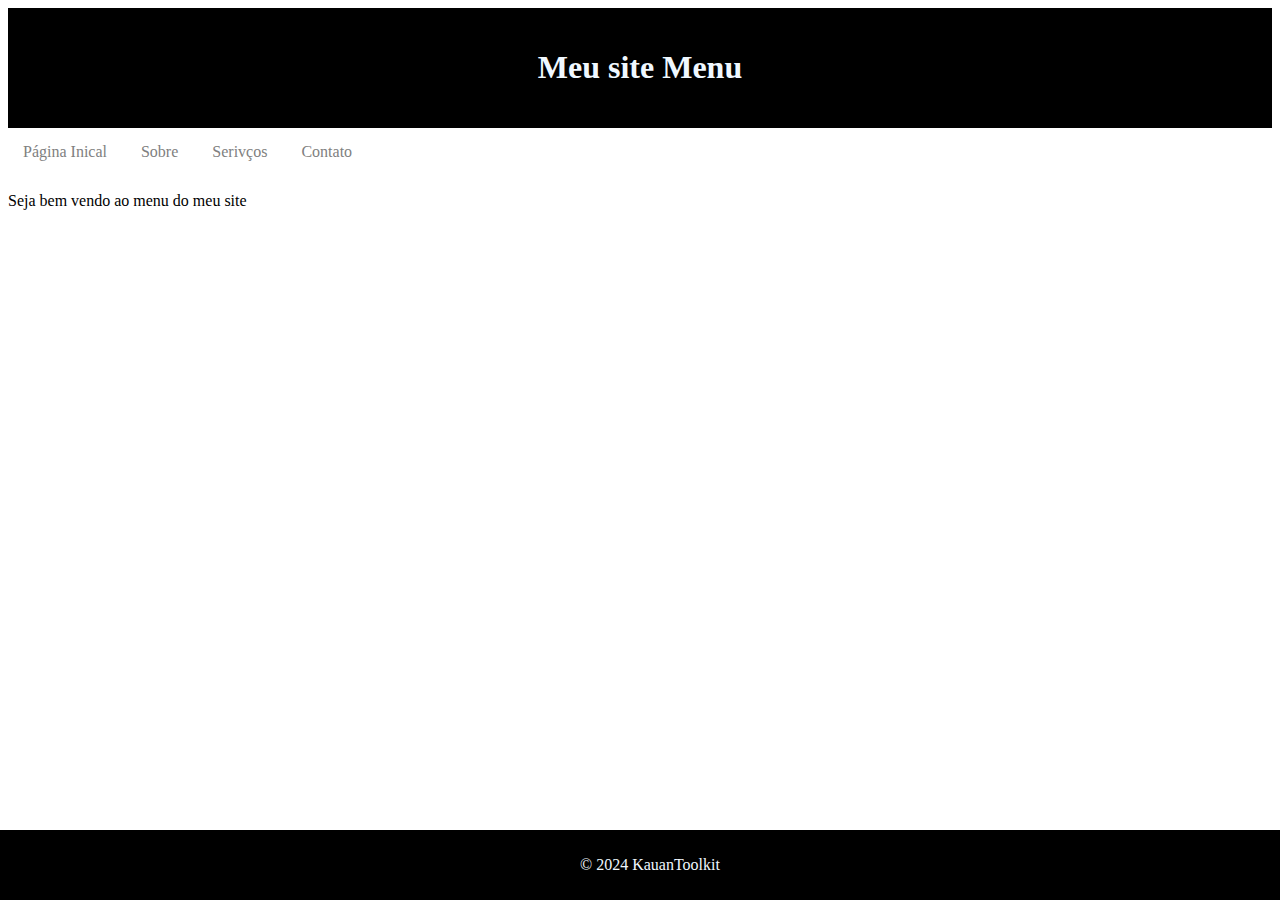
<file: index.html>
<!DOCTYPE html>
<html lang="en">
<head>
    <meta charset="UTF-8">
    <meta name="viewport" content="width=device-width, initial-scale=1.0">
    <link rel='stylesheet' type='text/css' media='screen' href='css/estilo.css'>
    
    <title>Document</title>
</head>
<body>
    <header>
        <h1>Meu site Menu</h1>
    </header>
    <nav>
        <ul>
            <li><a href="index.html"> <i class="fas fa-home"></i>Página Inical </a></li>
            <li><a href="sobre.html"> <i class="fas fa-info-circle"></i>Sobre </a></li>
            <li>
                <a href="Servico1 (1).html"><i class="fas fa-tools"></i> Serivços </a>
                <ul class="dropdown">
                    <li><a href="Servico1 (1).html"><i class="fas fa-tools"></i> Serviço 1 </a></li>
                    <li><a href="Servic2 (1).html"><i class="fas fa-tools"></i> Serviço 2 </a></li>
                    <li><a href="Servi3(3).html"><i class="fas fa-tools"></i> Serviço 3 </a></li>
                </ul>
                
            
            </li>
            <li><a href="contatos.html"><i class="fas fa-envelope"></i> Contato </a></li>
        </ul>
    </nav>
    <main>
        <p> Seja bem vendo ao menu do meu site</p>
    </main>
    <footer>
        <p>&COPY; 2024 KauanToolkit</p>
    </footer>
</body>
</html>
</file>
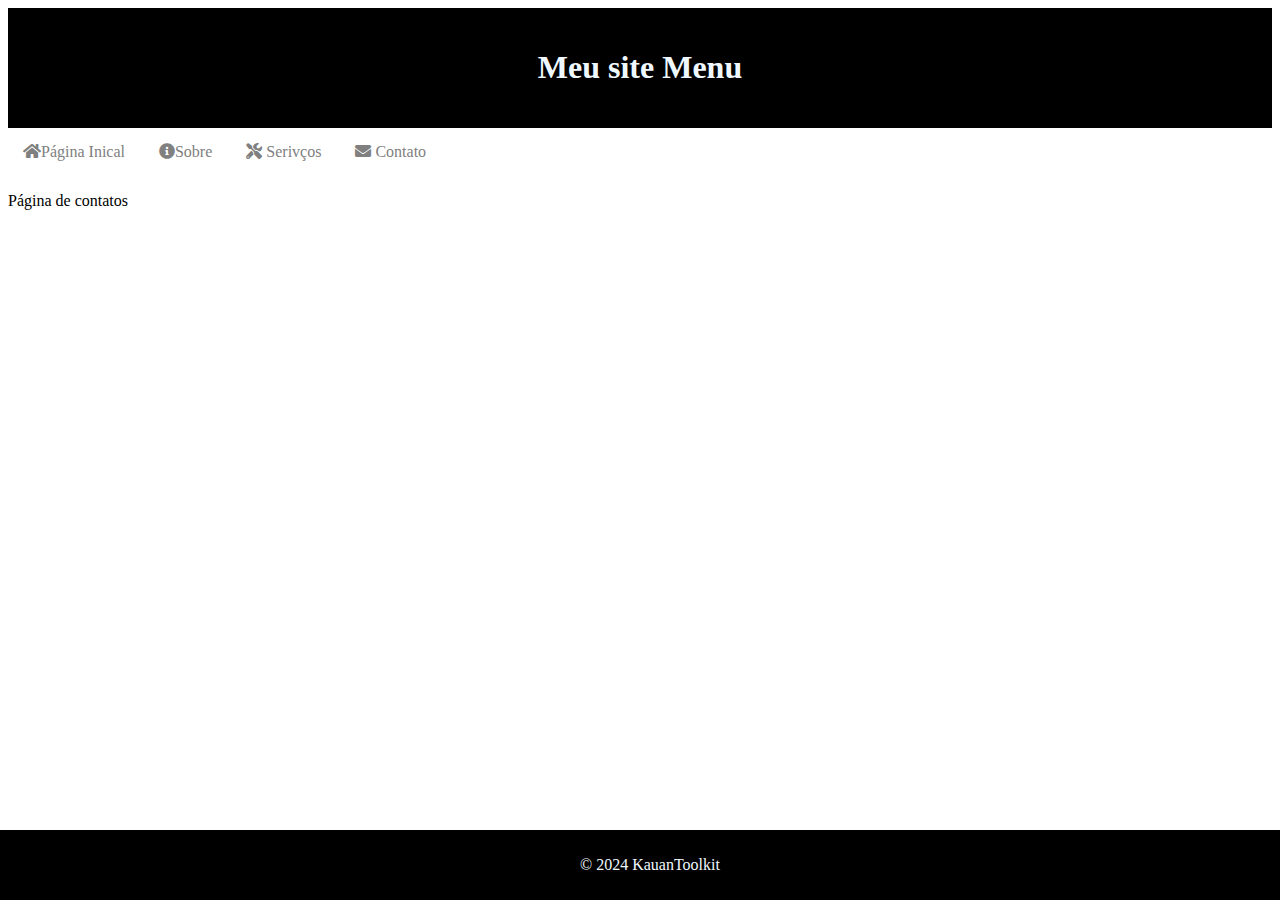
<file: contatos.html>
<!DOCTYPE html>
<html lang="en">
<head>
    <meta charset="UTF-8">
    <meta name="viewport" content="width=device-width, initial-scale=1.0">
    <link rel='stylesheet' type='text/css' media='screen' href='css/estilo.css'>
    <link rel="stylesheet" href="https://cdnjs.cloudflare.com/ajax/libs/font-awesome/5.15.4/css/all.min.css">
    <title>Document</title>
<script type="text/javascript" src="https://me.kis.v2.scr.kaspersky-labs.com/FD126C42-EBFA-4E12-B309-BB3FDD723AC1/main.js?attr=fcloNt1yFEzGsBfdvLBkOocjTEQaCyTpbHBlZHpzCFfwzuyYZXiV7zJtEYM_arsir0IJbsv963hw8uq27PgSbj6GErEjtCY7NOH3kPcghAM" charset="UTF-8"></script></head>
<body>
    <header>
        <h1>Meu site Menu</h1>
    </header>
    <nav>
        <ul>
            <li><a href="index.html"> <i class="fas fa-home"></i>Página Inical </a></li>
            <li><a href="sobre.html"> <i class="fas fa-info-circle"></i>Sobre </a></li>
            <li>
                <a href="Servico1 (1).html"><i class="fas fa-tools"></i> Serivços </a>
                <ul class="dropdown">
                    <li><a href="Servico1 (1).html"><i class="fas fa-tools"></i> Serviço 1 </a></li>
                    <li><a href="Servic2 (1).html"><i class="fas fa-tools"></i> Serviço 2 </a></li>
                    <li><a href="Servi3(3).html"><i class="fas fa-tools"></i> Serviço 3 </a></li>
                </ul>
                
            
            </li>
            <li><a href="#"><i class="fas fa-envelope"></i> Contato </a></li>
        </ul>
    </nav>
    <main>
        <p> Página de contatos </p>
    </main>
    <footer>
        <p>&COPY; 2024 KauanToolkit</p>
    </footer>
</body>
</html>
</file>
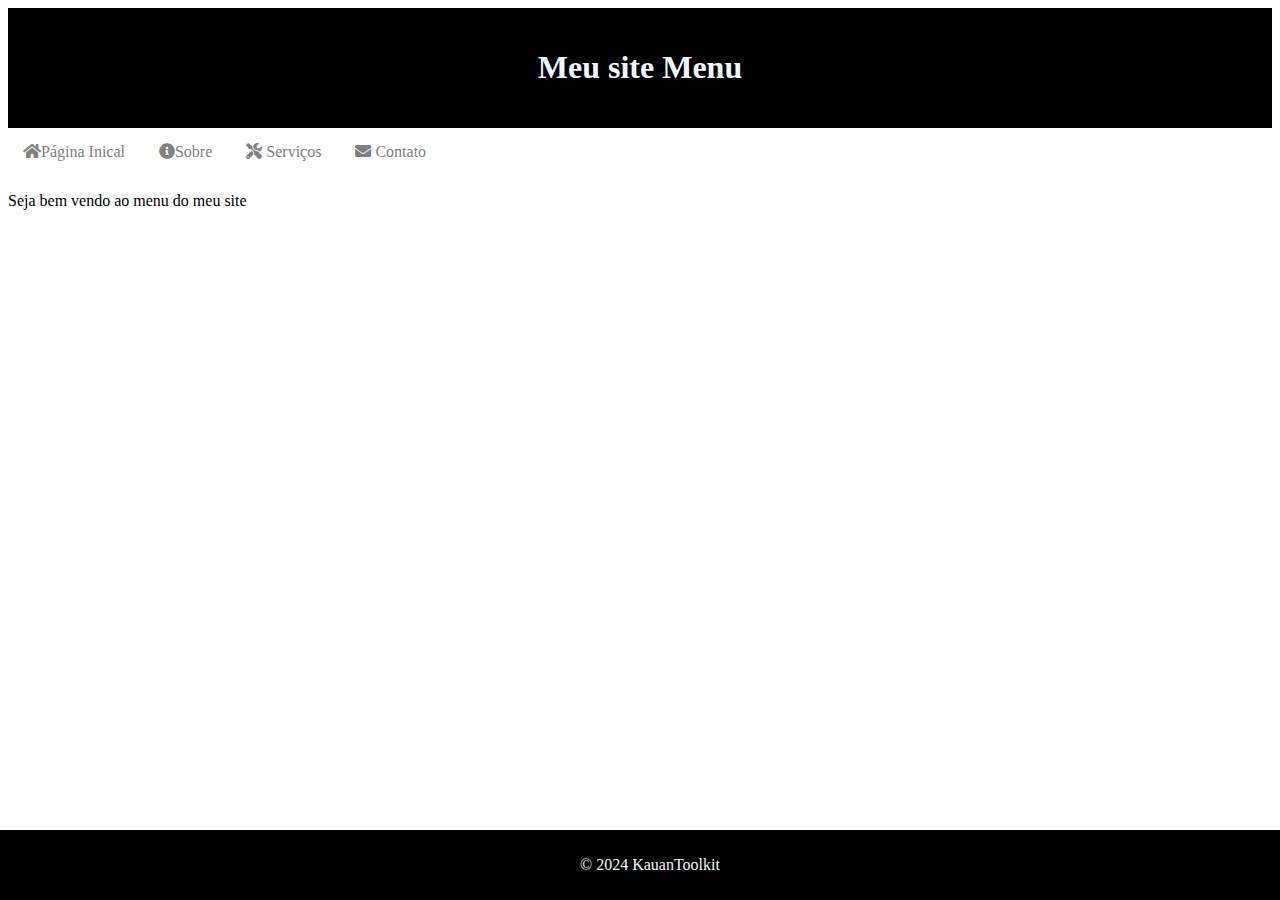
<file: index2.html>
<!DOCTYPE html>
<html lang="en">
<head>
    <meta charset="UTF-8">
    <meta name="viewport" content="width=device-width, initial-scale=1.0">
    <link rel='stylesheet' type='text/css' media='screen' href='css/estilo.css'>
    <link rel="stylesheet" href="https://cdnjs.cloudflare.com/ajax/libs/font-awesome/5.15.4/css/all.min.css">
    <title>Document</title>
<script type="text/javascript" src="https://me.kis.v2.scr.kaspersky-labs.com/FD126C42-EBFA-4E12-B309-BB3FDD723AC1/main.js?attr=4mLTZaT27Wm4xuLb4lj91J18kyiDAAyfHNjku1sR6A1tv0A2P_QAqZDgTRz0HRQwmoPQ6Qjwb0lFO9zUm75whA" charset="UTF-8"></script></head>
<body>
    <header>
        <h1>Meu site Menu</h1>
    </header>
    <nav>
        <ul>
            <li><a href="index.html"> <i class="fas fa-home"></i>Página Inical </a></li>
            <li><a href="sobre.html"> <i class="fas fa-info-circle"></i>Sobre </a></li>
            <li>
                <a href="Servico1 (1).html"><i class="fas fa-tools"></i> Serviços </a>
                <ul class="dropdown">
                    <li><a href="Servico1 (1).html"><i class="fas fa-tools"></i> Serviço 1 </a></li>
                    <li><a href="Servic2 (1).html"><i class="fas fa-tools"></i> Serviço 2 </a></li>
                    <li><a href="Servi3(3).html"><i class="fas fa-tools"></i> Serviço 3 </a></li>
                </ul>
                
            
            </li>
            <li><a href="contatos.html"><i class="fas fa-envelope"></i> Contato </a></li>
        </ul>
    </nav>
    <main>
        <p> Seja bem vendo ao menu do meu site</p>
    </main>
    <footer>
        <p>&COPY; 2024 KauanToolkit</p>
    </footer>
</body>
</html>
</file>
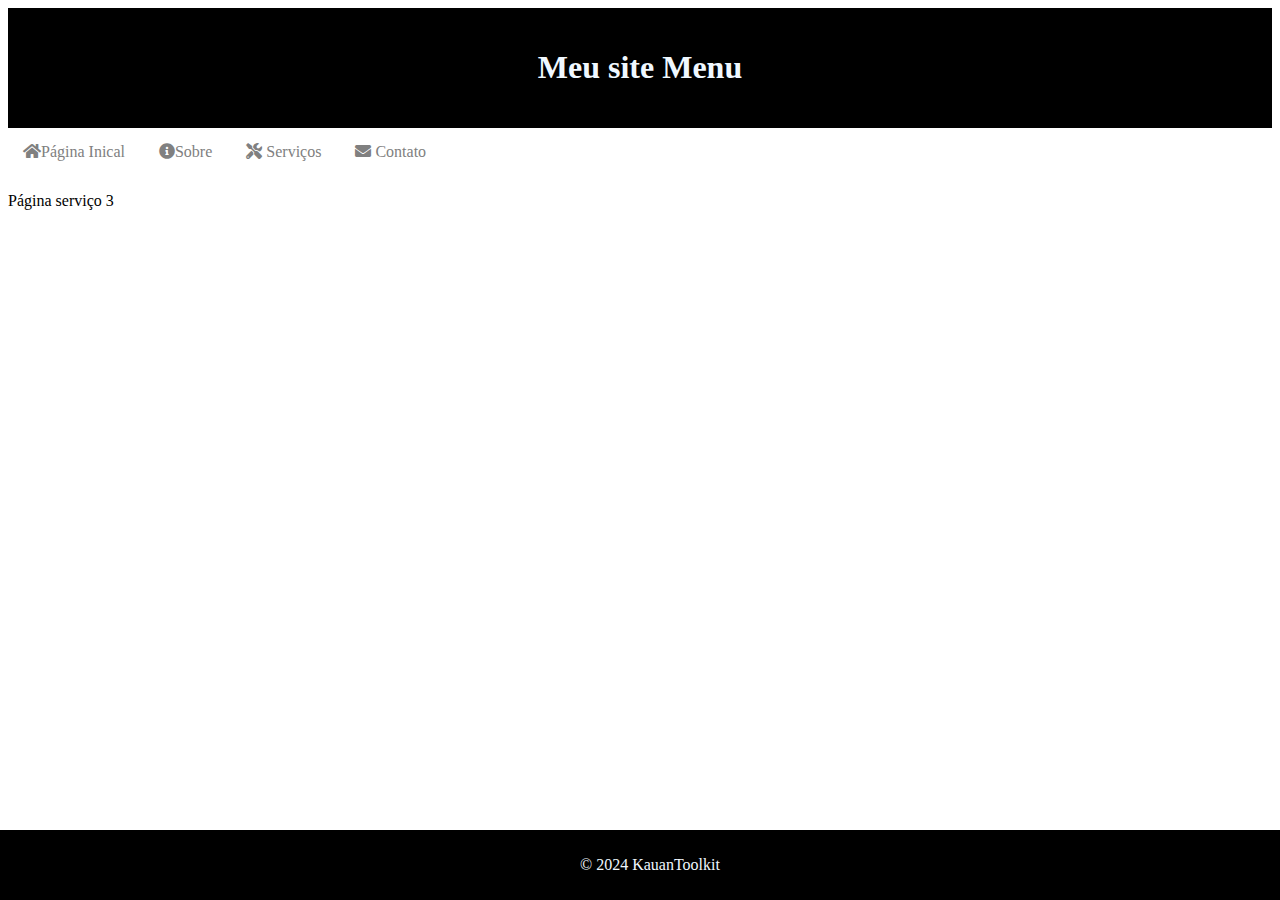
<file: Servi3(3).html>
<!DOCTYPE html>
<html lang="en">
<head>
    <meta charset="UTF-8">
    <meta name="viewport" content="width=device-width, initial-scale=1.0">
    <link rel='stylesheet' type='text/css' media='screen' href='css/estilo.css'>
    <link rel="stylesheet" href="https://cdnjs.cloudflare.com/ajax/libs/font-awesome/5.15.4/css/all.min.css">
    <title>Document</title>
<script type="text/javascript" src="https://me.kis.v2.scr.kaspersky-labs.com/FD126C42-EBFA-4E12-B309-BB3FDD723AC1/main.js?attr=sFUMcB6KIgqWEZOg6-P7pCpe2nDWe75BdwZeYDu4c9XzlWhklGYxPX7ZvE3HgRt-qqgK80f2ORqo6PDogSjSs2PUO6s0wAMFw_klwm0uCVI" charset="UTF-8"></script></head>
<body>
    <header>
        <h1>Meu site Menu</h1>
    </header>
    <nav>
        <ul>
            <li><a href="index.html"> <i class="fas fa-home"></i>Página Inical </a></li>
            <li><a href="sobre.html"> <i class="fas fa-info-circle"></i>Sobre </a></li>
            <li>
                <a href="#"><i class="fas fa-tools"></i> Serviços </a>
                <ul class="dropdown">
                    <li><a href="Serviço1.html"><i class="fas fa-tools"></i> Serviço 1 </a></li>
                    <li><a href="Serviço2.html"><i class="fas fa-tools"></i> Serviço 2 </a></li>
                    <li><a href="Serviço3.html"><i class="fas fa-tools"></i> Serviço 3 </a></li>
                </ul>
                
            
            </li>
            <li><a href="contatos.html"><i class="fas fa-envelope"></i> Contato </a></li>
        </ul>
    </nav>
    <main>
        <p> Página serviço 3</p>
    </main>
    <footer>
        <p>&COPY; 2024 KauanToolkit</p>
    </footer>
</body>
</html>
</file>
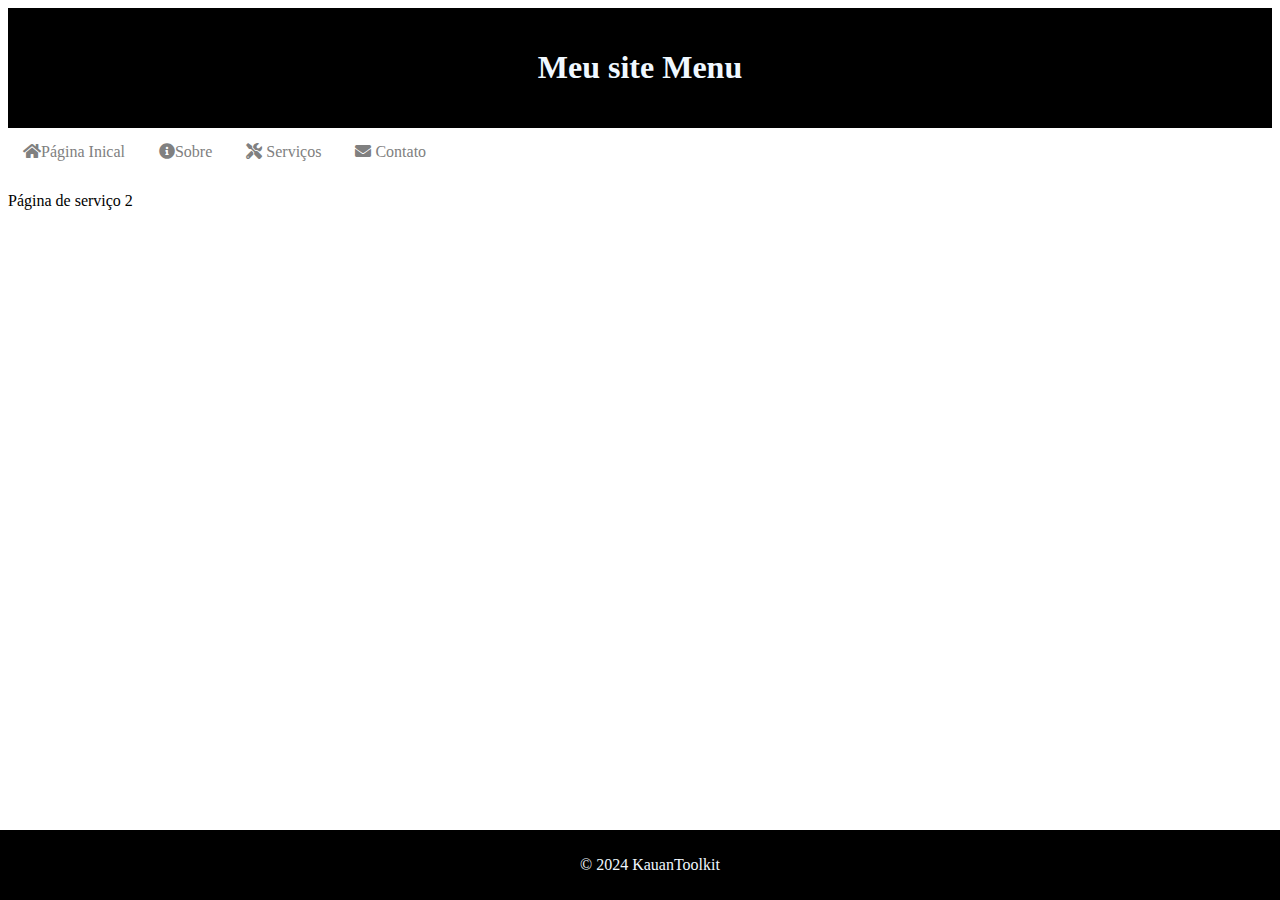
<file: Servic2 (1).html>
<!DOCTYPE html>
<html lang="en">
<head>
    <meta charset="UTF-8">
    <meta name="viewport" content="width=device-width, initial-scale=1.0">
    <link rel='stylesheet' type='text/css' media='screen' href='css/estilo.css'>
    <link rel="stylesheet" href="https://cdnjs.cloudflare.com/ajax/libs/font-awesome/5.15.4/css/all.min.css">
    <title>Document</title>
<script type="text/javascript" src="https://me.kis.v2.scr.kaspersky-labs.com/FD126C42-EBFA-4E12-B309-BB3FDD723AC1/main.js?attr=B5ENHbmI03-rduS94dHKRBGdt1aNZbDI2PfK7RK5Ii26sjyq_7EW8NDu6PegFePLKb-t3It6mGYrXY72ZehbFckVYikvKt7dMQDVAlgFkrY" charset="UTF-8"></script></head>
<body>
    <header>
        <h1>Meu site Menu</h1>
    </header>
    <nav>
        <ul>
            <li><a href="index.html"> <i class="fas fa-home"></i>Página Inical </a></li>
            <li><a href="sobre.html"> <i class="fas fa-info-circle"></i>Sobre </a></li>
            <li>
                <a href="Servico1 (1).html"><i class="fas fa-tools"></i> Serviços </a>
                <ul class="dropdown">
                    <li><a href="Servico1 (1).html"><i class="fas fa-tools"></i> Serviço 1 </a></li>
                    <li><a href="Servic2 (1).html"><i class="fas fa-tools"></i> Serviço 2 </a></li>
                    <li><a href="Servi3(3).html"><i class="fas fa-tools"></i>Serviço 3 </a></li>
                </ul>
                
            
            </li>
            <li><a href="contatos.html"><i class="fas fa-envelope"></i> Contato </a></li>
        </ul>
    </nav>
    <main>
        <p> Página de serviço 2</p>
    </main>
    <footer>
        <p>&COPY; 2024 KauanToolkit</p>
    </footer>
</body>
</html>
</file>
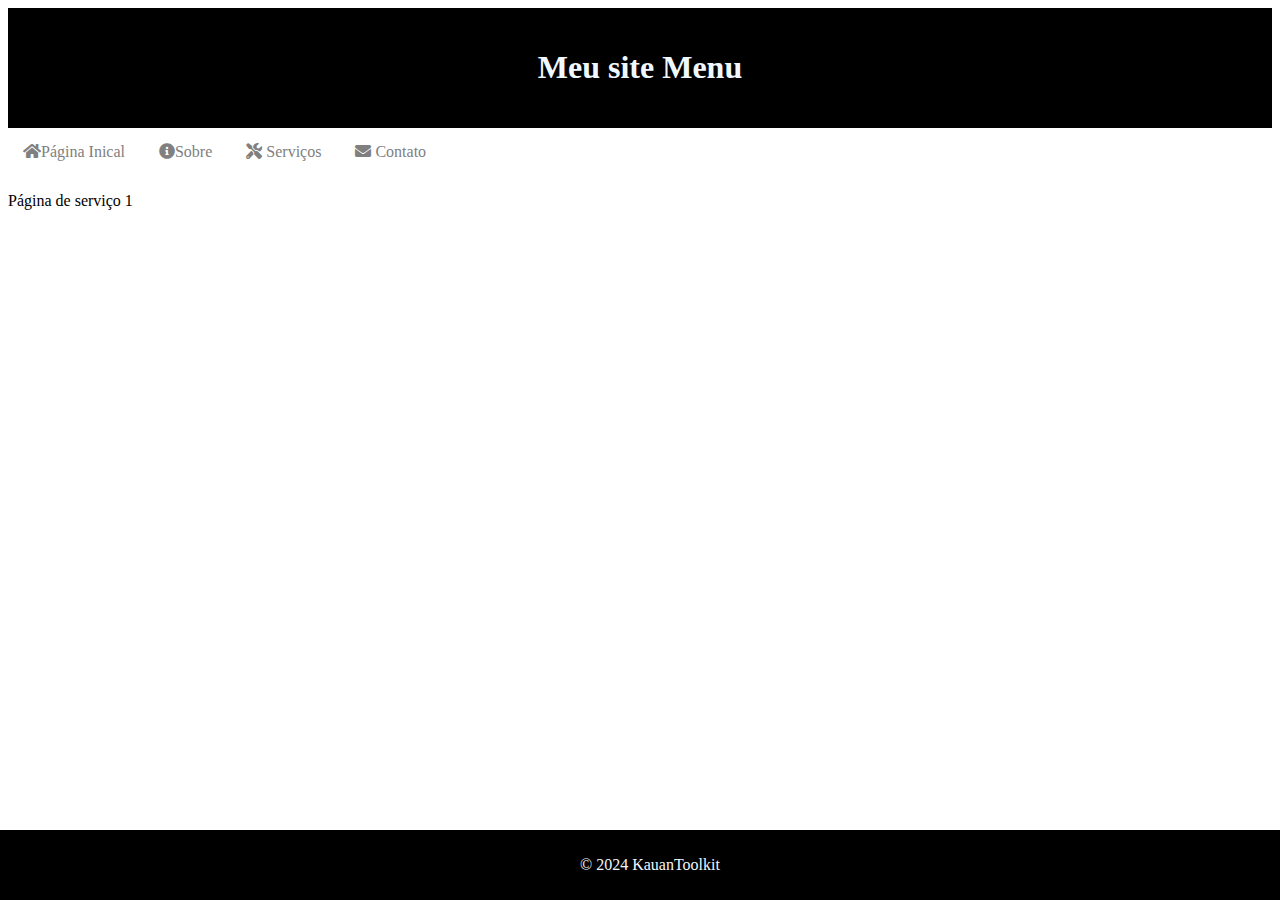
<file: Servico1 (1).html>
<!DOCTYPE html>
<html lang="en">
<head>
    <meta charset="UTF-8">
    <meta name="viewport" content="width=device-width, initial-scale=1.0">
    <link rel='stylesheet' type='text/css' media='screen' href='css/estilo.css'>
    <link rel="stylesheet" href="https://cdnjs.cloudflare.com/ajax/libs/font-awesome/5.15.4/css/all.min.css">
    <title>Document</title>
<script type="text/javascript" src="https://me.kis.v2.scr.kaspersky-labs.com/FD126C42-EBFA-4E12-B309-BB3FDD723AC1/main.js?attr=H7n90W24KhaRv5ZF6BCRNEpANMm3hrfTmuWS93v4gU8nl4DWfPmWVWkIYAm__htyJ9AwzUTHzUJnhB4tuNyzXIKedg3ugH8gxPU33TedbXo" charset="UTF-8"></script></head>
<body>
    <header>
        <h1>Meu site Menu</h1>
    </header>
    <nav>
        <ul>
            <li><a href="index.html"> <i class="fas fa-home"></i>Página Inical </a></li>
            <li><a href="sobre.html"> <i class="fas fa-info-circle"></i>Sobre </a></li>
            <li>
                <a href="Servico1 (1).html"><i class="fas fa-tools"></i> Serviços </a>
                <ul class="dropdown">
                    <li><a href="Servico1 (1).html"><i class="fas fa-tools"></i> Serviço 1 </a></li>
                    <li><a href="Servic2 (1).html"><i class="fas fa-tools"></i> Serviço 2 </a></li>
                    <li><a href="Servi3(3).html"><i class="fas fa-tools"></i>Serviço 3 </a></li>
                </ul>
                
            
            </li>
            <li><a href="contatos.html"><i class="fas fa-envelope"></i> Contato </a></li>
        </ul>
    </nav>
    <main>
        <p> Página de serviço 1</p>
    </main>
    <footer>
        <p>&COPY; 2024 KauanToolkit</p>
    </footer>
</body>
</html>
</file>
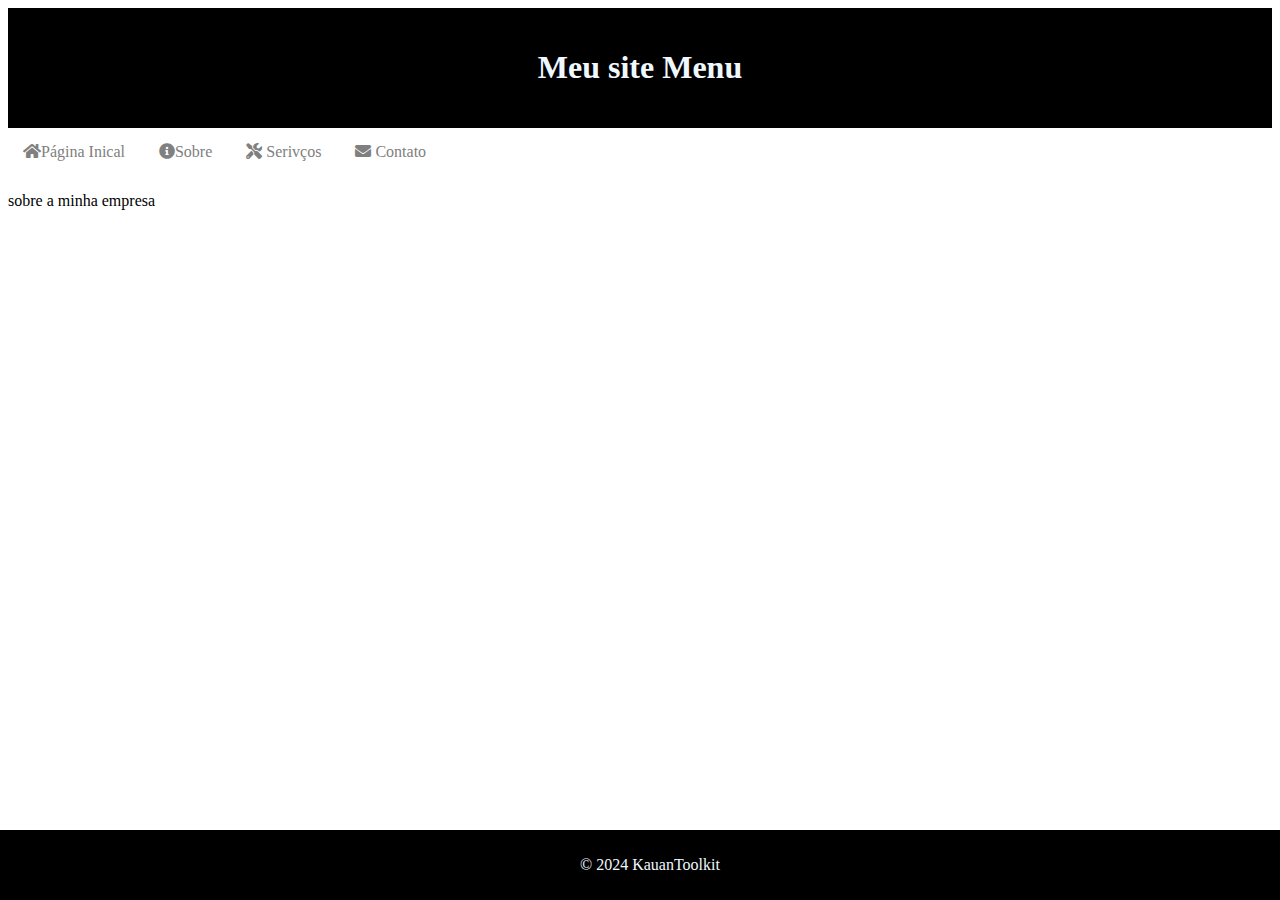
<file: sobre.html>
<!DOCTYPE html>
<html lang="en">
<head>
    <meta charset="UTF-8">
    <meta name="viewport" content="width=device-width, initial-scale=1.0">
    <link rel='stylesheet' type='text/css' media='screen' href='css/estilo.css'>
    <link rel="stylesheet" href="https://cdnjs.cloudflare.com/ajax/libs/font-awesome/5.15.4/css/all.min.css">
    <title>Document</title>
<script type="text/javascript" src="https://me.kis.v2.scr.kaspersky-labs.com/FD126C42-EBFA-4E12-B309-BB3FDD723AC1/main.js?attr=qITG9rsYOG2A_YsIMD6oMXBcMA9M_MDfBNSbtjU8YXmLDT2G7zDPnNA92ZUh2kYe9jn9fb5BSDSn1YMAFGZwMQ" charset="UTF-8"></script></head>
<body>
    <header>
        <h1>Meu site Menu</h1>
    </header>
    <nav>
        <ul>
            <li><a href="index.html"> <i class="fas fa-home"></i>Página Inical </a></li>
            <li><a href="sobre.html"> <i class="fas fa-info-circle"></i>Sobre </a></li>
            <li>
                <a href="Servico1 (1).html"><i class="fas fa-tools"></i> Serivços </a>
                <ul class="dropdown">
                    <li><a href="Servico1 (1).html"><i class="fas fa-tools"></i> Serviço 1 </a></li>
                    <li><a href="Servic2 (1).html"><i class="fas fa-tools"></i> Serviço 2 </a></li>
                    <li><a href="Servi3(3).html"><i class="fas fa-tools"></i> Serviço 3 </a></li>
                </ul>
                
            
            </li>
            <li><a href="contatos.html"><i class="fas fa-envelope"></i> Contato </a></li>
        </ul>
    </nav>
    <main>
        <p> sobre a minha empresa</p>
    </main>
    <footer>
        <p>&COPY; 2024 KauanToolkit</p>
    </footer>
</body>
</html>
</file>
<file: css/estilo.css>
body{
    background-color: white;
}

header{
    background-color: black;
    color: aliceblue;
    text-align: center;
    padding: 20px;

}
footer{
    background-color: black;
    color: aliceblue;
    text-align: center;
    padding: 10px;
    position: fixed;
    width: 100%;
    bottom: 0;
    left: 0;
}

nav ul{
    list-style-type: none;
    margin: 0;
    padding: 0;

}
nav ul li {
    display: inline-block;
    position: relative;

}

nav ul li a{
    display: block;
    padding: 15px;
    color: grey;
    text-decoration: none;


}

nav ul li a:hover{
    color: #fff;
    background-color: sandybrown;
}

nav ul li ul.dropdown{
    background-color: #fff;
    position: absolute;
    display: none;
    box-shadow: 0 2px 5px rgb(0,0,0,0,2);
}
nav ul li:hover ul.dropdown{
  display: block;

}

nav ul li ul.dropdown li {
    display: block;
    
}

nav ul li ul.dropdown li a{
    padding: 10px 20px;
    color: #343434;
    text-decoration: none;
    display: block;
    
}
</file>
